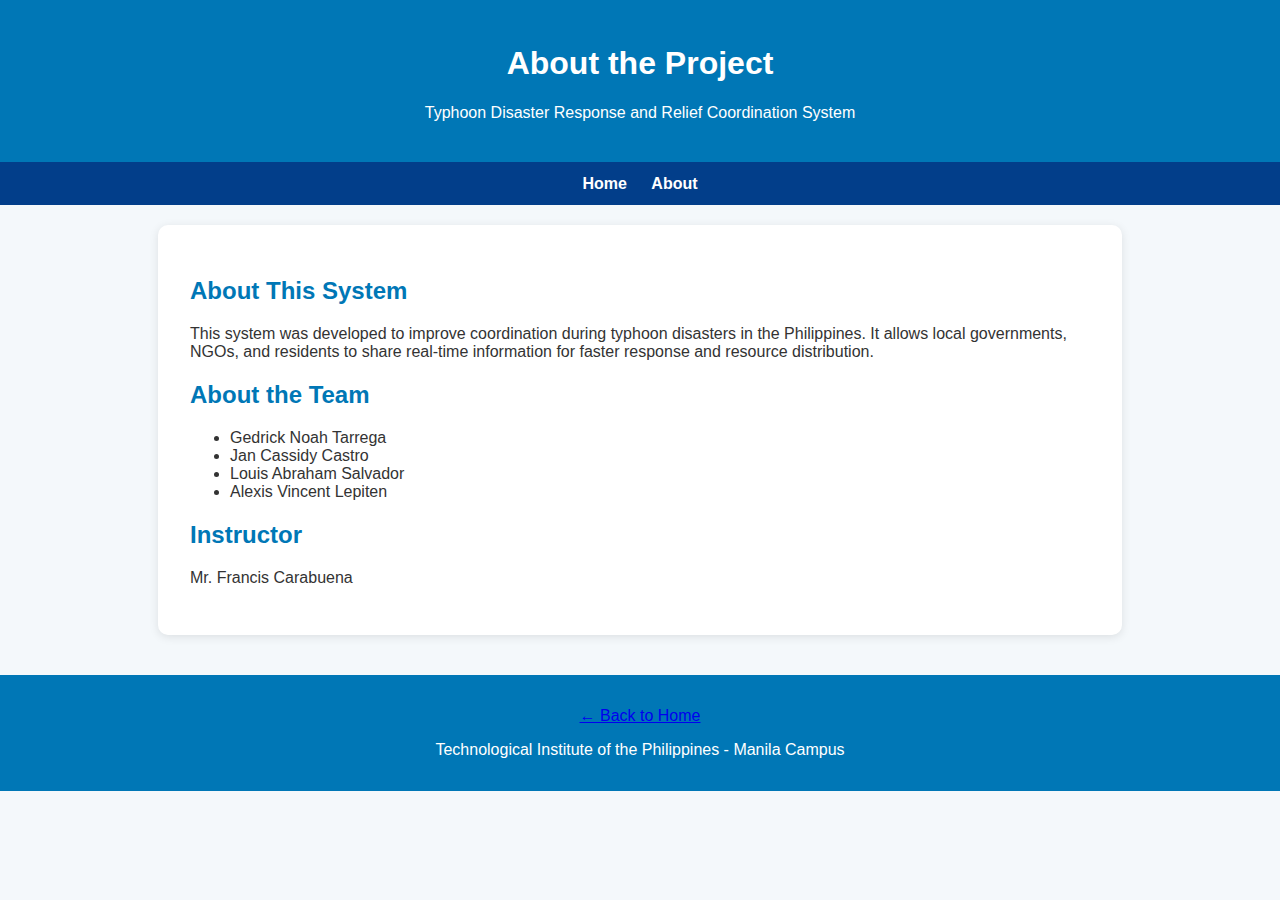
<file: About.html>
<!DOCTYPE html>
<html lang="en">
<head>
  <meta charset="UTF-8" />
  <meta name="viewport" content="width=device-width, initial-scale=1.0" />
  <title>About | Typhoon Disaster Response System</title>
  <link rel="stylesheet" href="style.css" />
</head>
<body>
  <header>
    <h1>About the Project</h1>
    <p>Typhoon Disaster Response and Relief Coordination System</p>
  </header>

  <nav>
    <a href="index.html">Home</a>
    <a href="about.html">About</a>
  </nav>

  <section>
    <h2>About This System</h2>
    <p>
      This system was developed to improve coordination during typhoon disasters in the Philippines.
      It allows local governments, NGOs, and residents to share real-time information for faster response and resource distribution.
    </p>

    <h2>About the Team</h2>
    <ul>
      <li>Gedrick Noah Tarrega</li>
      <li>Jan Cassidy Castro</li>
      <li>Louis Abraham Salvador</li>
      <li>Alexis Vincent Lepiten</li>
    </ul>

    <h2>Instructor</h2>
    <p>Mr. Francis Carabuena</p>
  </section>

  <footer>
    <p><a href="index.html">← Back to Home</a></p>
    <p>Technological Institute of the Philippines - Manila Campus</p>
  </footer>
</body>
</html>
</file>
<file: style.css>
body {
  font-family: Arial, sans-serif;
  margin: 0;
  background: #f4f8fb;
  color: #333;
}

header {
  background: #0077b6;
  color: white;
  padding: 1.5rem;
  text-align: center;
}

nav {
  background: #023e8a;
  padding: 0.8rem;
  text-align: center;
}

nav a {
  color: white;
  margin: 0 10px;
  text-decoration: none;
  font-weight: bold;
}

section {
  padding: 2rem;
  max-width: 900px;
  margin: auto;
  background: white;
  border-radius: 10px;
  box-shadow: 0 2px 10px rgba(0,0,0,0.1);
  margin-top: 20px;
}

h2 {
  color: #0077b6;
}

footer {
  text-align: center;
  padding: 1rem;
  background: #0077b6;
  color: white;
  margin-top: 40px;
}

button {
  background: #0077b6;
  color: white;
  padding: 10px 20px;
  border: none;
  border-radius: 5px;
  cursor: pointer;
  font-weight: bold;
}

button:hover {
  background: #0096c7;
}
</file>
